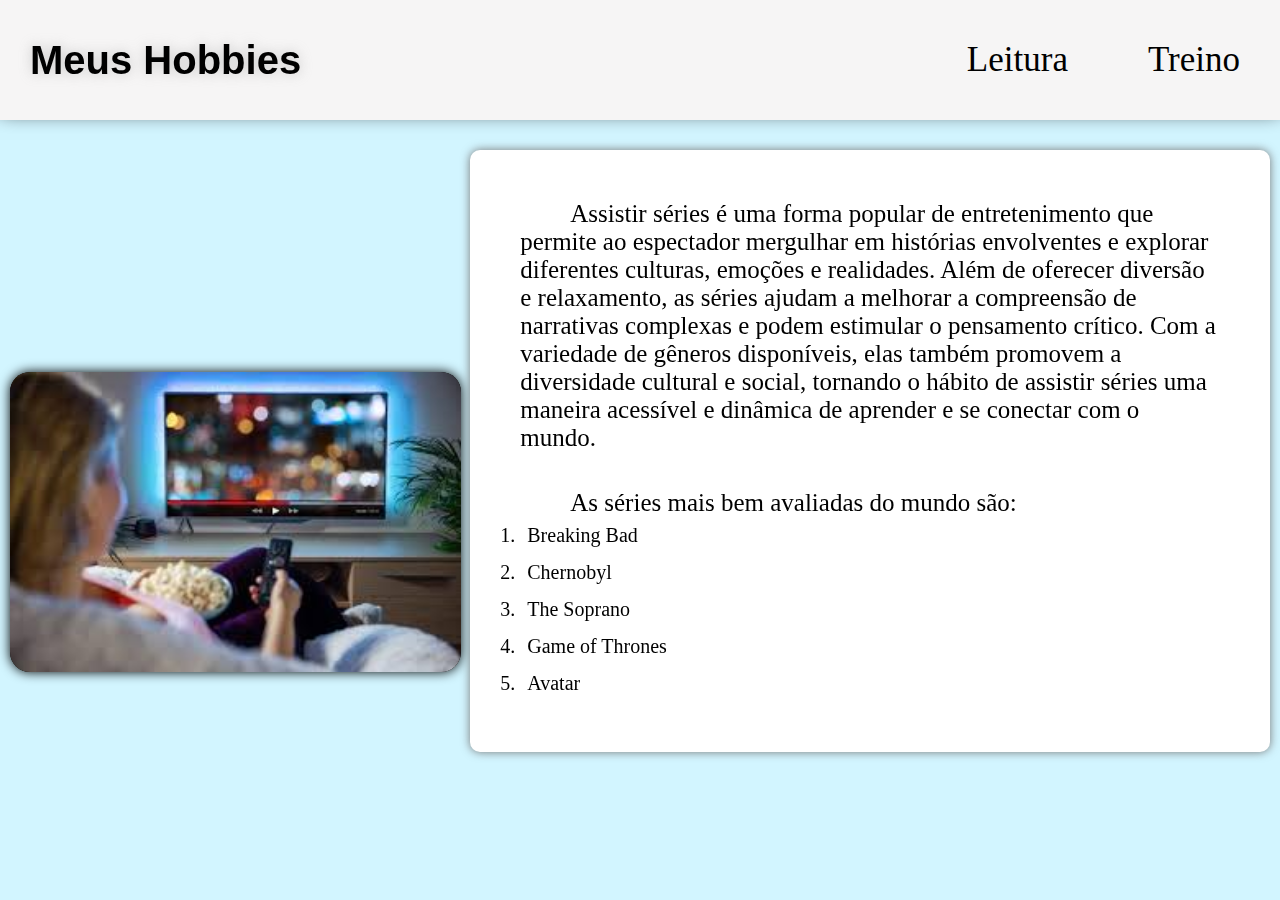
<file: series.html>
<!DOCTYPE html>
<html lang="pt-BR">
<head>
    <meta charset="UTF-8">
    <meta name="viewport" content="width=device-width, initial-scale=1.0">
    <link rel="stylesheet" href="estilo.css">
    <title>Séries - Kauã</title>
</head>
<body>
    <header>
        <a href="index.html">
            <h1>Meus Hobbies</h1>
        </a>
        <ul>
            <a href="leitura.html">
                <li>Leitura</li>
            </a>
            <a href="treino.html">
                <li>Treino</li>
            </a>
        </ul>
    </header>
    <div class="container">
        <div class="texto">
            <div>
                <img src="midias/series-home.jpg" alt="" class="item">
            </div>
            <div class="txt">
            <p>Assistir séries é uma forma popular de entretenimento que permite ao espectador mergulhar em histórias envolventes e explorar diferentes culturas, emoções e realidades. Além de oferecer diversão e relaxamento, as séries ajudam a melhorar a compreensão de narrativas complexas e podem estimular o pensamento crítico. Com a variedade de gêneros disponíveis, elas também promovem a diversidade cultural e social, tornando o hábito de assistir séries uma maneira acessível e dinâmica de aprender e se conectar com o mundo.</p>
            <br>
            <p>As séries mais bem avaliadas do mundo são:
            <br>
            <ol type="1">
                <li>Breaking Bad</li>
                <li>Chernobyl</li>
                <li>The Soprano</li>
                <li>Game of Thrones</li>
                <li>Avatar</li>
            </ol>
            </p>
            </div>
        </div>
    </div>
</body>
</html>
</file>
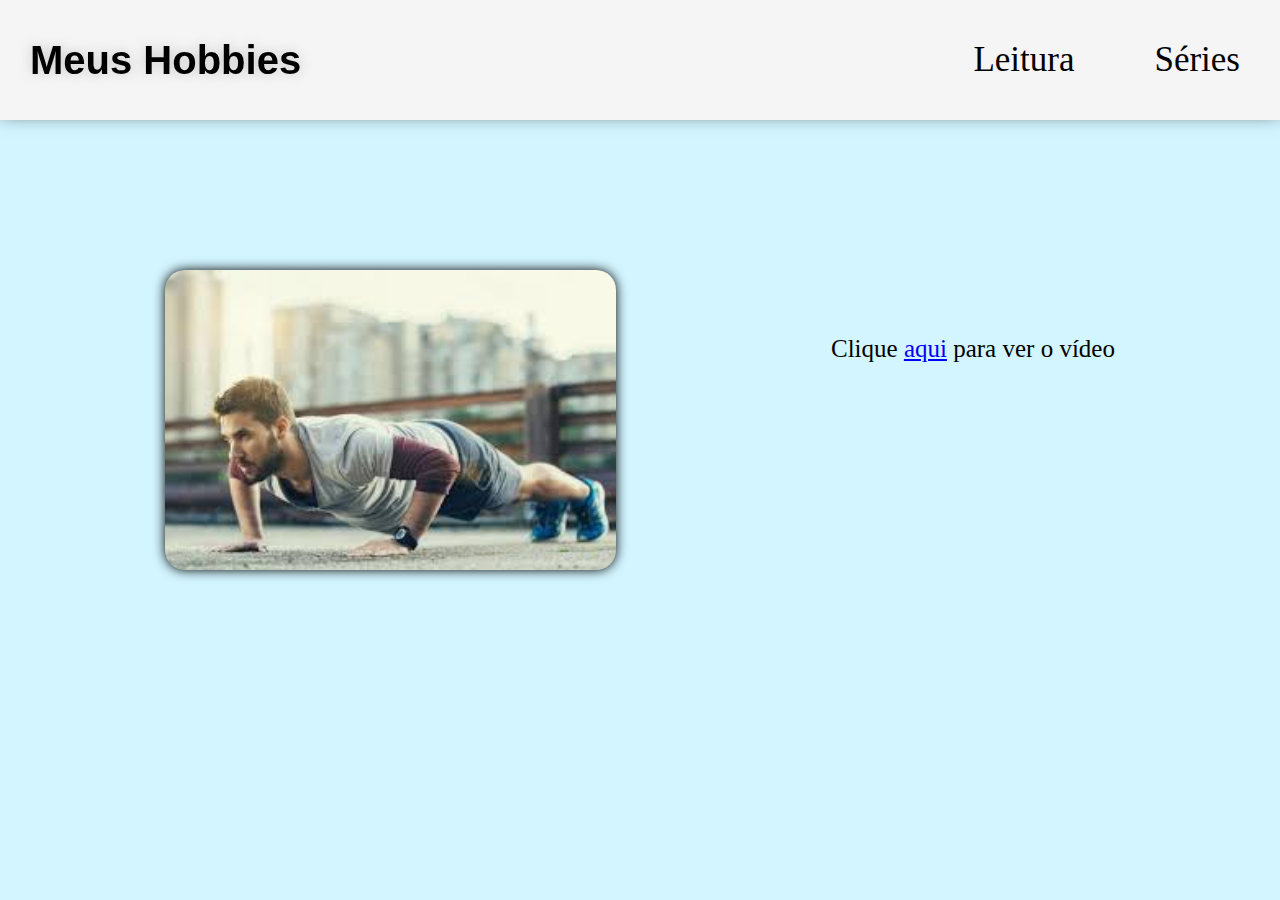
<file: treino.html>
<!DOCTYPE html>
<html lang="pt-BR">
<head>
    <meta charset="UTF-8">
    <meta name="viewport" content="width=device-width, initial-scale=1.0">
    <link rel="stylesheet" href="estilo.css">
    <title>Treino - Kauã</title>
</head>
<body>
    <header>
        <a href="index.html">
            <h1>Meus Hobbies</h1>
        </a>
        <ul>
            <a href="leitura.html">
                <li>Leitura</li>
            </a>
            <a href="series.html">
                <li>Séries</li>
            </a>
    </header>
    <div class="container">
        <div class="texto">
            <div>
                <img src="midias/treino-home.jpg" alt="" class="item">
            </div>
            <div>
                <p>Clique <a href="https://www.youtube.com/watch?v=GzQ0HV-XQP0" style="color: blue; text-decoration: underline;" target="_blank">aqui</a> para ver o vídeo</p>
            </div>
        </div>
    </div>
    <!-- Comentário teste -->
</body>
</html>
</file>
<file: estilo.css>
* {
  padding: 0;
  margin: 0;
  box-sizing: border-box;
}

body {
  @import url("https://fonts.googleapis.com/css2?family=Fredoka:wght@300..700&family=Roboto:ital,wght@0,100..900;1,100..900&display=swap");
  font-size: 2em;
  background-color: #d2f5ff;
}
ul {
  display: flex;
  align-items: center;
}

h1 {
  font-family: "Roboto", sans-serif;
  font-size: 40px;
  padding-left: 30px;
  filter: drop-shadow(0 0 0.4rem rgba(128, 128, 128, 0.386));
}

ul li {
  list-style-type: none;
  padding: 10px;
  font-size: 35px;
  padding: 40px;
}

a {
  text-decoration: none;
  color: black;
  justify-self: end;
}

header {
  display: flex;
  align-content: flex-end;
  background-color: #f6f5f5;
  align-items: center;
  justify-content: space-between;
  min-height: 100px;
  box-shadow: 0 -10px 20px black;
}

.container {
  display: flex;
  flex-flow: column;
  flex: 6;
}

.container > h1 {
  align-self: center;
  margin-top: 100px;
  font-size: 45px;
}
div.imagens {
  display: flex;
  justify-content: center;
  padding: 30px;
  justify-content: space-around;
}
.imagens img {
  min-width: 300px;
  max-width: 300px;
  border-radius: 20px;
  box-shadow: 8px 8px 20px black, -8px -8px 20px rgb(165, 165, 165);
}

.img1,
.img2,
.img3 {
  transition: transform 500ms ease-out 0s;
}

.img1:hover,
.img2:hover,
.img3:hover {
  transform: scale(1.05);
}

.imagens p {
  justify-self: center;
}

.texto {
  display: flex;
  justify-content: space-evenly;
  align-items: center;
}

.texto > p{
    display: flex;
    justify-self: end;
}

.txt {
  margin: 30px 0px 30px 0px;
  padding: 50px;
  max-width: 800px;
  background-color: #fff;
  border-radius: 10px;
  filter: drop-shadow(0 0 0.3rem rgb(118, 118, 118));
}



div img.item, div video.item {
  height: 300px;
  background-color: #000;
  border-radius: 20px;
  box-shadow: 10px 10px 20px #444538 -10px -10px 20px rgb(0, 0, 0);
  filter: drop-shadow(0 0 0.35rem black);
  margin-top: 150px;
}

div video.item{
    margin-top: 215px;
}

p {
  font-size: 25px;
  text-indent: 50px;
}

img ~ p{
    font-size: 30px;
    text-indent: 0;
}

li {
  padding-top: 10px;
  font-size: 20px;
  padding: 7px;
}
</file>
